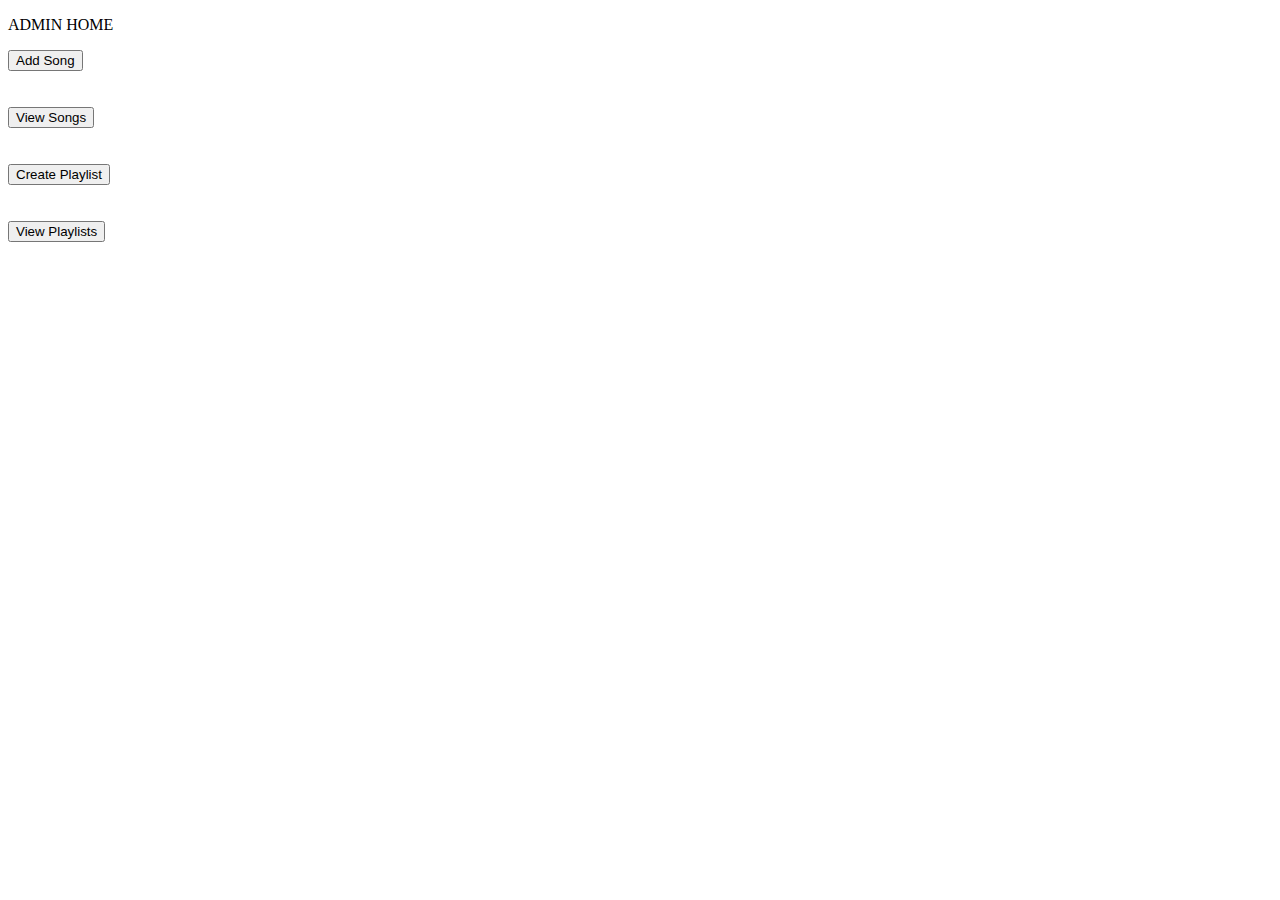
<file: Project_Tune_Hub/target/classes/templates/adminhome.html>
<!DOCTYPE html>
<html>
	<head>
		<meta charset="ISO-8859-1">
		<title>ADMIN_HOME</title>
	</head>
	<body>
		<p>ADMIN HOME</p>
		
		<form action="newsong">
			<input type="submit" value="Add Song">
		</form>
		<br><br>
		
		<form action="viewsongs">
			<input type="submit" value="View Songs">
		</form>
		<br><br>
		
		<form action="createplaylists">
			<input type="submit" value="Create Playlist">
		</form>
		<br><br>
		
		<form action="viewplaylists">
			<input type="submit" value="View Playlists">
		</form>
	</body>
</html>
</file>
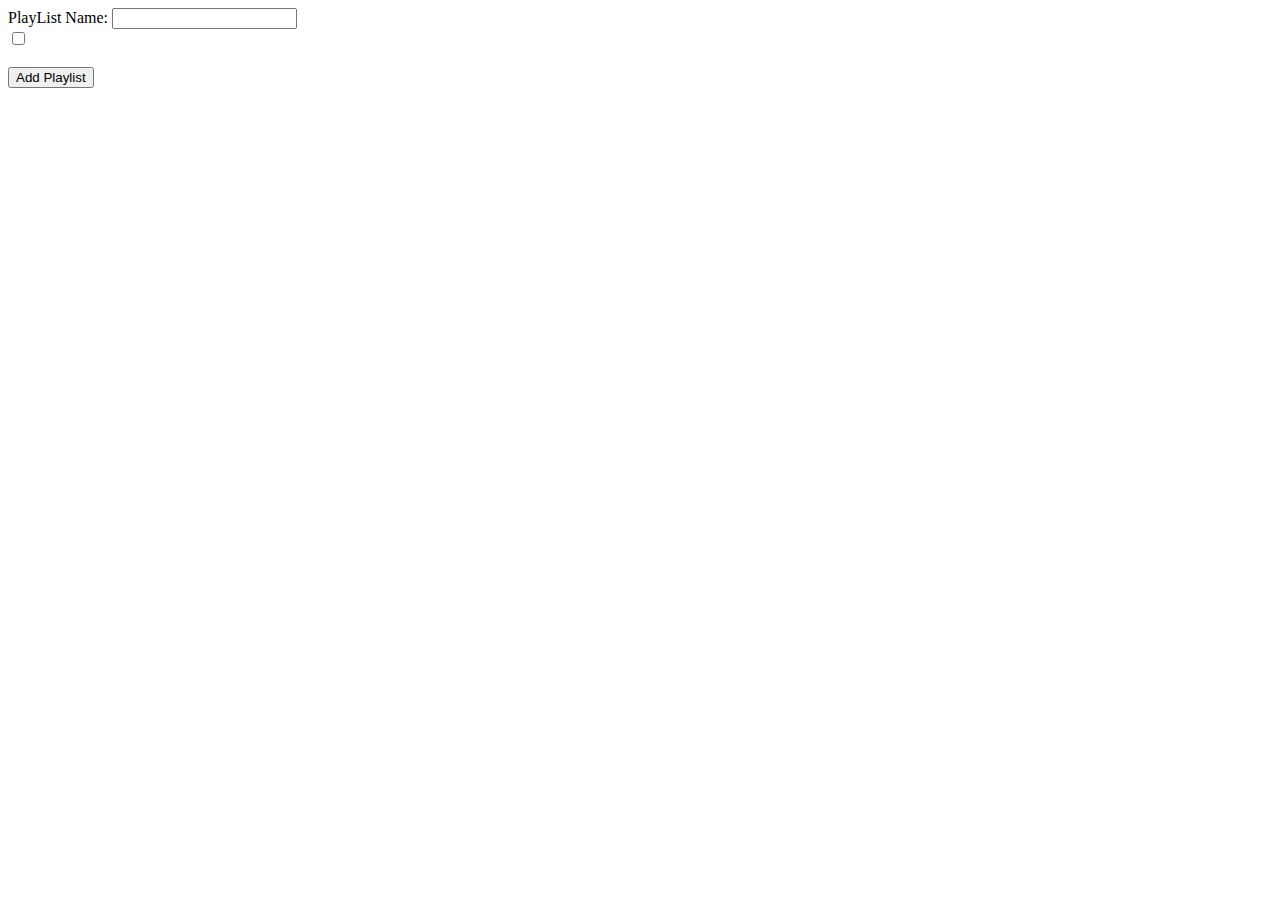
<file: Project_Tune_Hub/target/classes/templates/createplaylists.html>
<!DOCTYPE html>
<html xmlns:th="https://thymeleaf.org">
	<head>
		<meta charset="ISO-8859-1">
		<title>CREATE_PLAYLIST</title>
	</head>
	<body>
		<form action="addplaylist" method="post">
			<label>PlayList Name:</label>
			<input type="text" name="name">
			<br>
			<div th:each = "song:${songs}">
				<input type="checkbox" th:name="songs" th:value="${song.id}">
				<label th:text="${song.name}"></label>
			</div>
			<br>
			<input type="submit" value="Add Playlist">
		</form>
	</body>
</html>
</file>
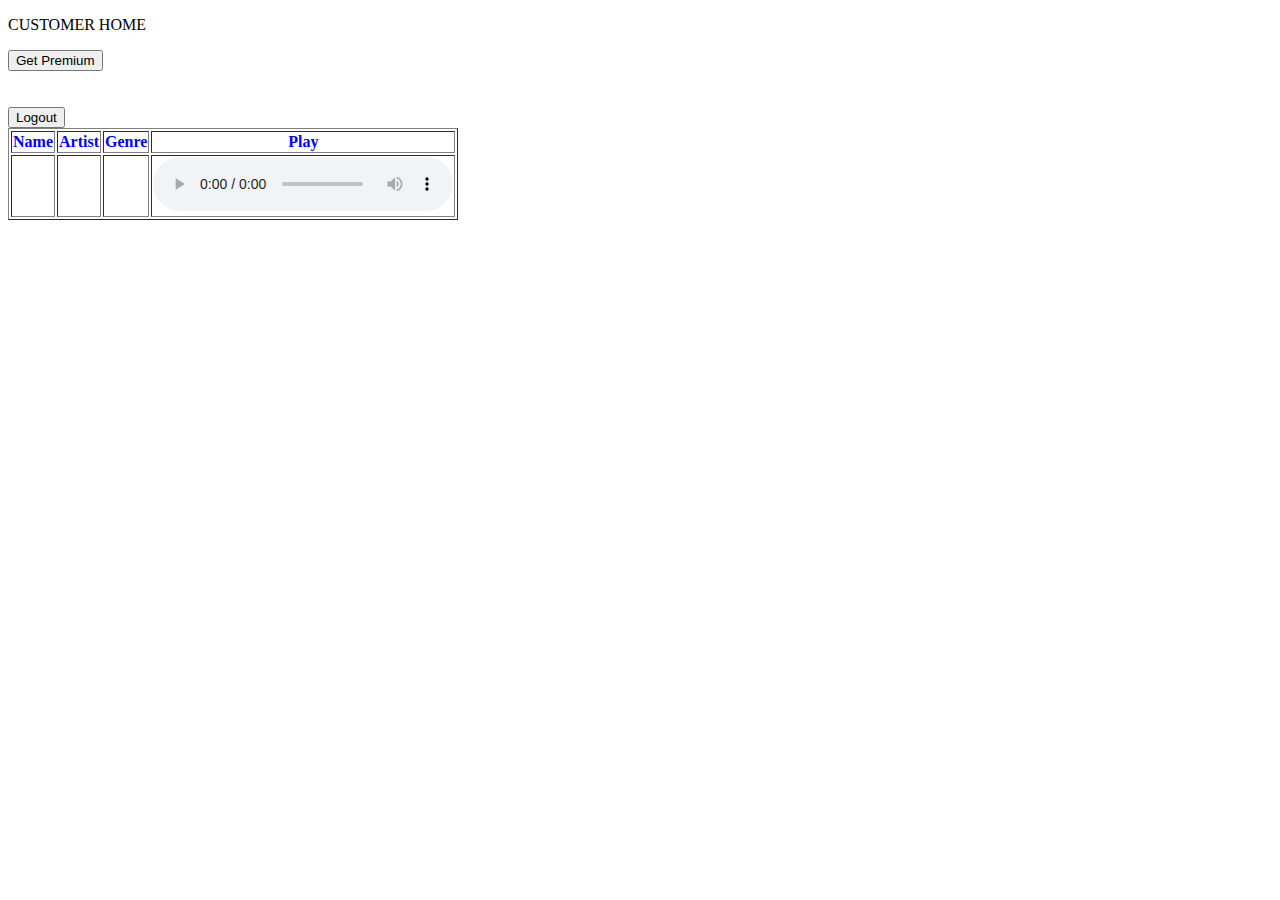
<file: Project_Tune_Hub/target/classes/templates/customerhome.html>
<!DOCTYPE html>
<html xmlns:th="https://thymeleaf.org">
	<head>
		<meta charset="ISO-8859-1">
		<title>CUSTOMER_HOME</title>
		<style>
			table{
			 color: blue;
			}
		</style>
	</head>
	<body>
		<p>CUSTOMER HOME</p>
		<!-- <form action="playsongs">
			<input type="submit" value="Play Songs">
		</form> -->
		
		<div th:unless="${ispremium}" class="non-premium">
			<form action="pay">
				<input type="submit" value="Get Premium">
			</form>
			<br><br>
			<form action="logout">
				<input type="submit" value="Logout">
			</form>
		</div>
		
		<div th:if="${ispremium}" class="premium">
			<table border = 1>
				<thead>
					<tr>
						<th>Name</th>
						<th>Artist</th>
						<th>Genre</th>
						<th>Play</th>
					</tr>
				</thead>
				<tbody>
					<tr th:each="s:${songs}">
						<td th:text="${s.name}"></td>
						<td th:text="${s.artist}"></td>
						<td th:text="${s.genre}"></td>
						<td>
							<audio controls>
								<source th:src="${s.link}">
							</audio>
						</td>
					</tr>
				</tbody>
			</table>
		</div>
		
	</body>
</html>
</file>
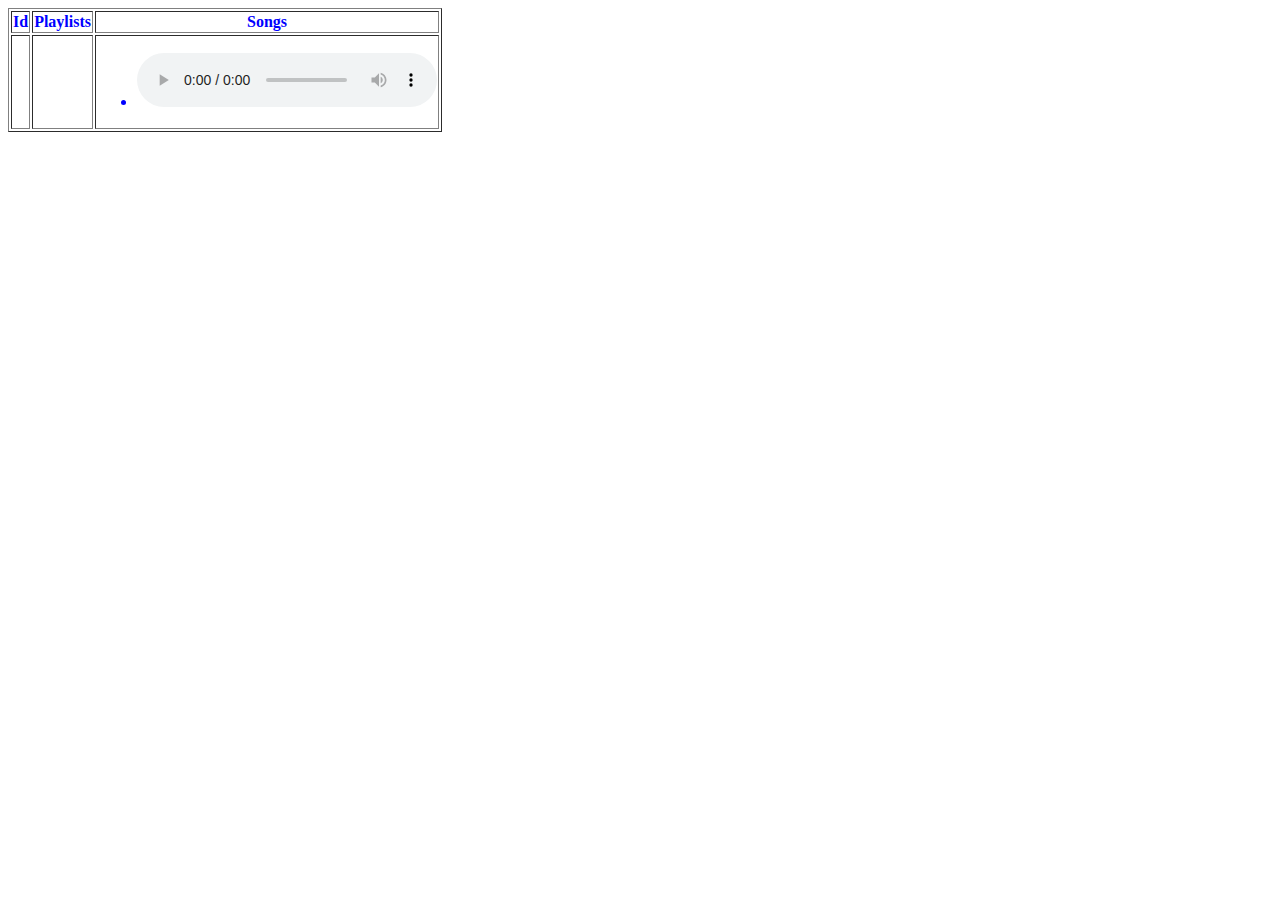
<file: Project_Tune_Hub/target/classes/templates/displayplaylists.html>
<!DOCTYPE html>
<html xmlns:th="https://thymeleaf.org">
	<head>
		<meta charset="ISO-8859-1">
		<title>LIST_OF_PLAYLISTS</title>
		<style>
			table{
			 color: blue;
			}
		</style>
	</head>
	<body>
		<table border = 1>
			<thead>
				<tr>
					<th>Id</th>
					<th>Playlists</th>
					<th>Songs</th>
				</tr>
			</thead>
			<tbody>
				<tr th:each="all:${allplaylists}">
					<td th:text="${all.id}"></td>
					<td th:text="${all.name}"></td>
					<td>
						<ul>
							<li th:each="song:${all.songs}">
								<span th:text="${song.name}"></span>
								<audio controls>
									<source th:src="${song.link}">
								</audio>
							</li>
						</ul>
					</td>
				</tr>
			</tbody>
		</table>
	</body>
</html>
</file>
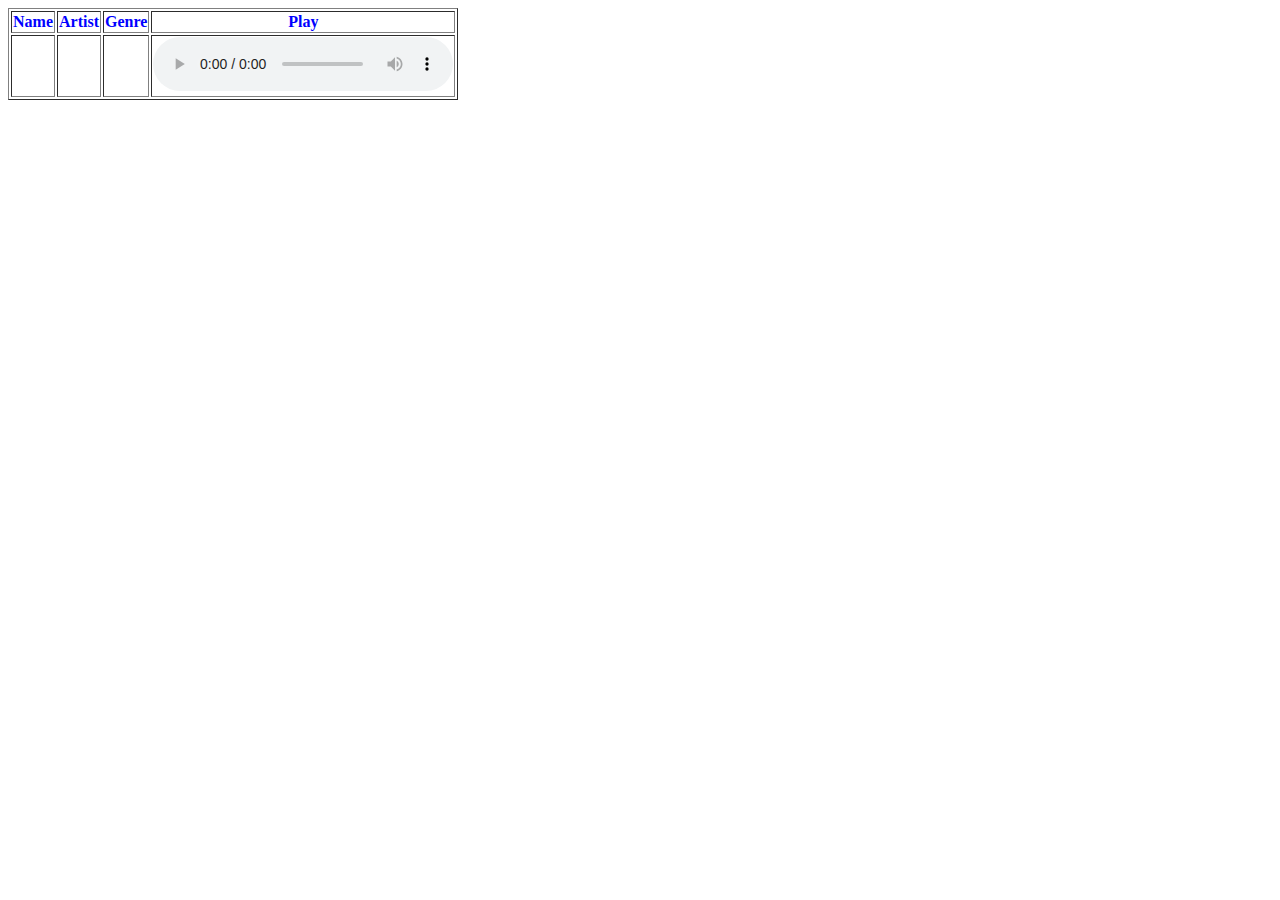
<file: Project_Tune_Hub/target/classes/templates/displaysongs.html>
<!DOCTYPE html>
<html xmlns:th="https://thymeleaf.org">
	<head>
		<meta charset="ISO-8859-1">
		<title>LIST_OF_SONGS</title>
		<style>
			table{
			 color: blue;
			}
		</style>
	</head>
	<body>
		<table border = 1>
			<thead>
				<tr>
					<th>Name</th>
					<th>Artist</th>
					<th>Genre</th>
					<th>Play</th>
				</tr>
			</thead>
			<tbody>
				<tr th:each="s:${songs}">
					<td th:text="${s.name}"></td>
					<td th:text="${s.artist}"></td>
					<td th:text="${s.genre}"></td>
					<td>
						<audio controls>
							<source th:src="${s.link}">
						</audio>
					</td>
				</tr>
			</tbody>
		</table>
	</body>
</html>
</file>
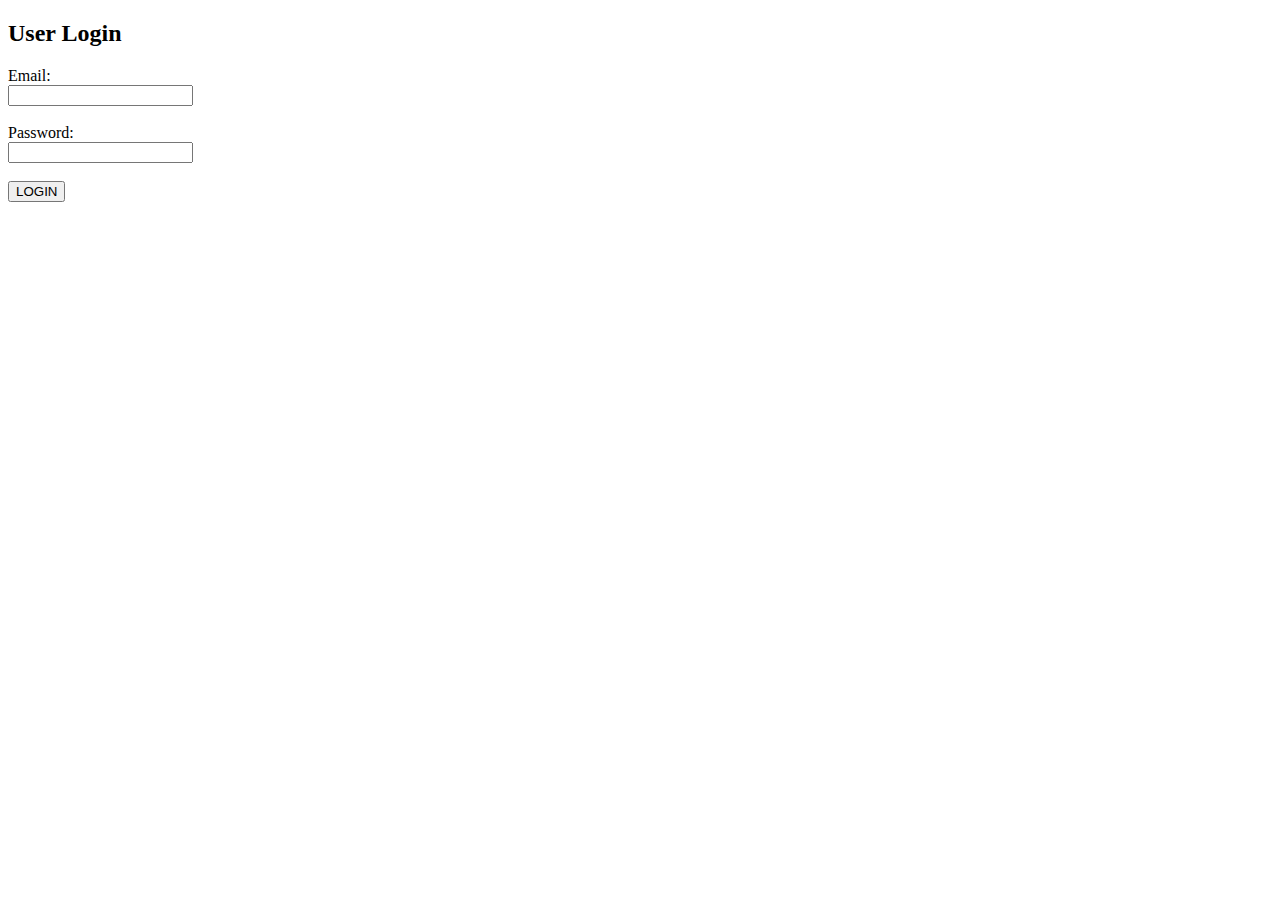
<file: Project_Tune_Hub/target/classes/templates/login.html>
<!DOCTYPE html>
	<html xmlns:th="https://thymeleaf.org">
	<head>
		<title>LOGIN_PAGE</title>
	</head>
	<body>
		<h2>User Login</h2>
		<form action="validate" method="post">
			<label>Email:</label><br>
			<input type="email" name="email"><br><br>
			<label>Password:</label><br>
			<input type="password" name="password"><br><br>
			<input type="submit" value="LOGIN">
		</form>
	</body>
</html>
</file>
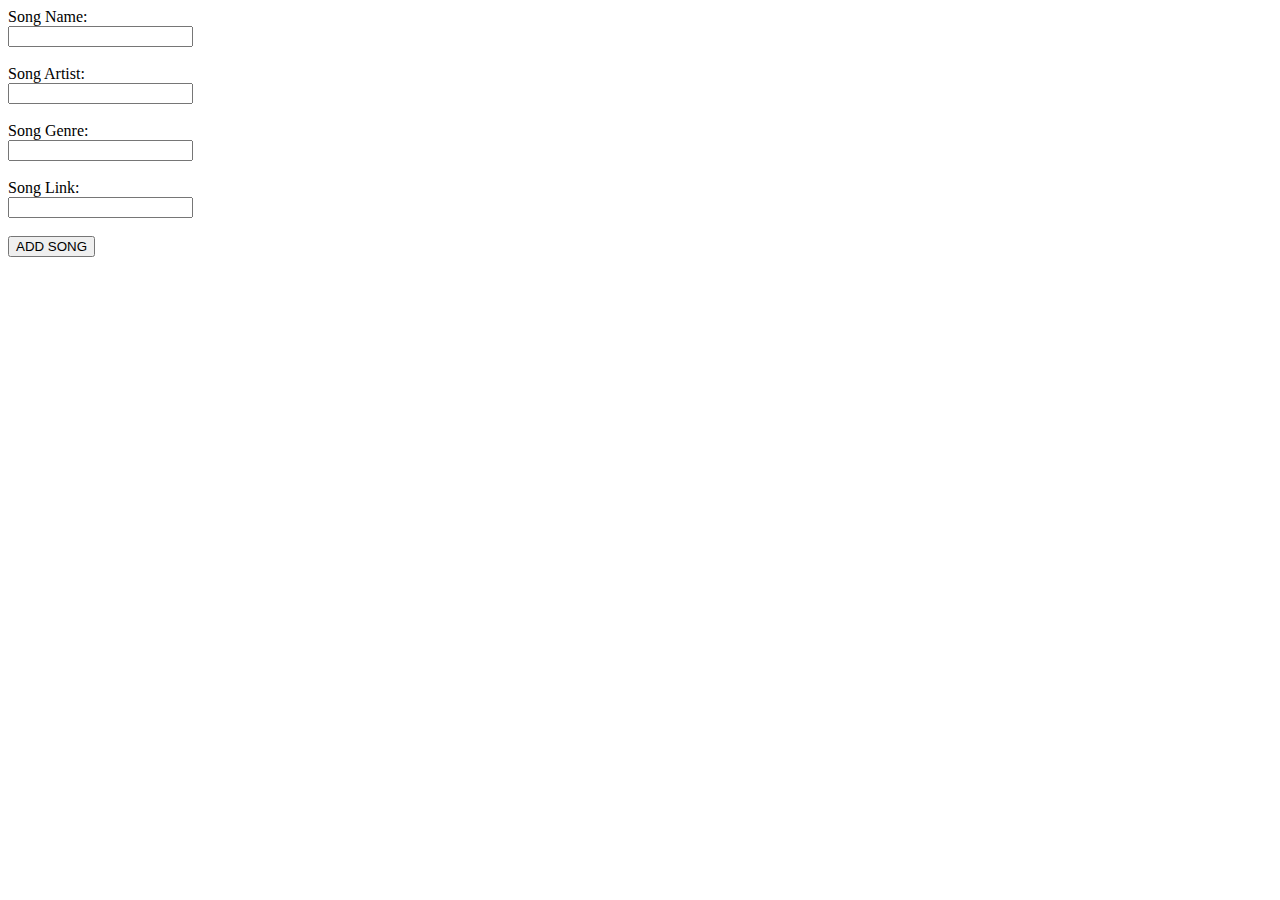
<file: Project_Tune_Hub/target/classes/templates/newsong.html>
<!DOCTYPE html>
<html xmlns:th="https://thymeleaf.org">
	<head>
		<meta charset="ISO-8859-1">
		<title>ADD_SONG</title>
	</head>
	<body>
		<form action="addsong" method="post">
			<label>Song Name:</label><br>
			<input type="text" name="name"><br><br>
			<label>Song Artist:</label><br>
			<input type="text" name="artist"><br><br>
			<label>Song Genre:</label><br>
			<input type="text" name="genre"><br><br>
			<label>Song Link:</label><br>
			<input type="text" name="link"><br><br>
			<input type="submit" value="ADD SONG">
		</form>
	</body>
</html>
</file>
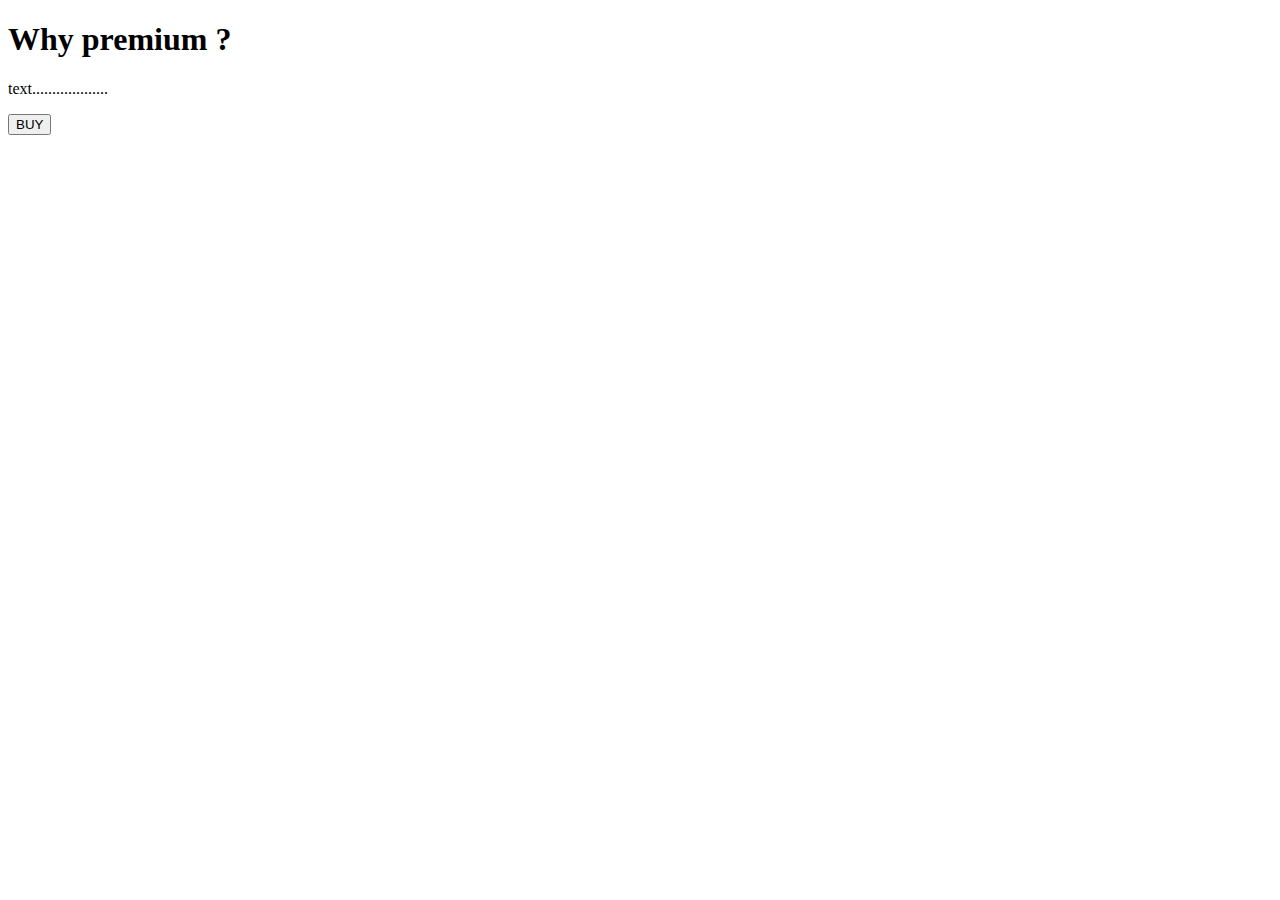
<file: Project_Tune_Hub/target/classes/templates/pay.html>
<!DOCTYPE html>
<html xmlns:th="https://www.thymeleaf.org">
	<head>
		<meta charset="ISO-8859-1">
		
		<title>PAYMENT_FORM</title>
		<script src="https://checkout.razorpay.com/v1/checkout.js"></script>
		<script src="https://code.jquery.com/jquery-3.5.1.min.js"></script>
	
	</head>
	<body>
		<div>
		
			<h1>Why premium ? </h1>
			<p>text...................</p>
				
		    <form id="payment-form">
				<button type="submit" class="buy-button" >BUY</button>
			</form>
		   
		</div>
	
		<script>
			$(document).ready(function() {
			    $(".buy-button").click(function(e) {
			        e.preventDefault();
			        var form = $(this).closest('form');
			        
			        
			        createOrder();
			    });
			});
			
			function createOrder() {
				
			    $.post("/createOrder")
			        .done(function(order) {
			            order = JSON.parse(order);
			            var options = {
			                "key": "rzp_test_qTfwV6l9ursCs6",
			                "amount": order.amount_due.toString(),
			                "currency": "INR",
			                "name": "Tune Hub",
			                "description": "Test Transaction",
			                "order_id": order.id,
			                "handler": function (response) {
			                    verifyPayment(response.razorpay_order_id, response.razorpay_payment_id, response.razorpay_signature);
			                },
			                "prefill": {
			                    "name": "Your Name",
			                    "email": "test@example.com",
			                    "contact": "9999999999"
			                },
			                "notes": {
			                    "address": "Your Address"
			                },
			                "theme": {
			                    "color": "#F37254"
			                }
			            };
			            var rzp1 = new Razorpay(options);
			            rzp1.open();
			        })
			        .fail(function(error) {
			            console.error("Error:", error);
			        });
			}
			
			function verifyPayment(orderId, paymentId, signature) {
			     $.post("/verify", { orderId: orderId, paymentId: paymentId, signature: signature })
			         .done(function(isValid) {
			             if (isValid) {
			             	alert("Payment successful");
			             	window.location.href='payment-success';
			             } else {
			             	alert("Payment failed");
			             	window.location.href='payment-failure';
			             }
			         })
			         .fail(function(error) {
			             console.error("Error:", error);
			         });
			}
		</script>
	</body>
</html>
</file>
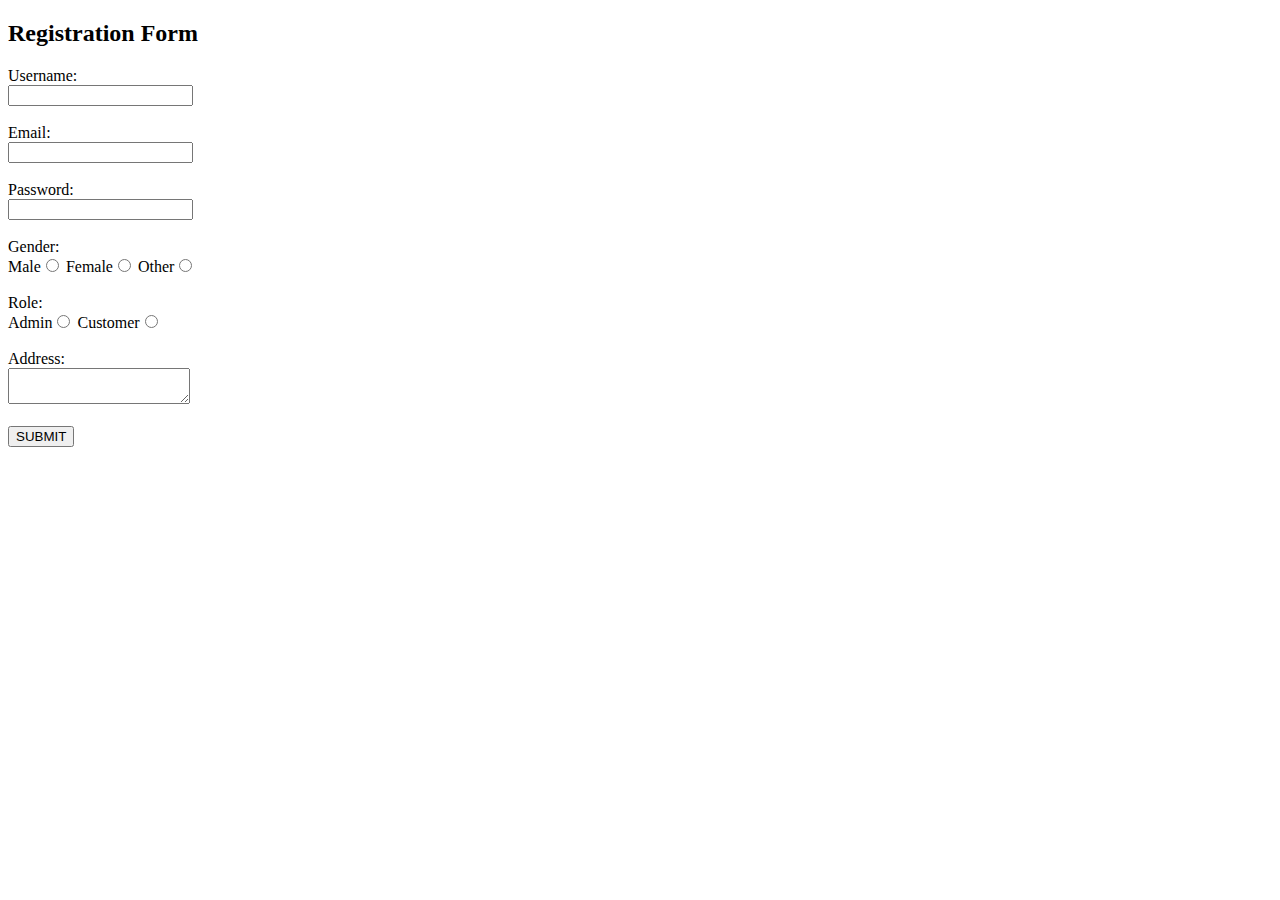
<file: Project_Tune_Hub/target/classes/templates/registration.html>
<!DOCTYPE html>
<html xmlns:th="https://thymeleaf.org">
	<head>
		<title>REGISTRATION_PAGE</title>
	</head>
	<body>
		<h2>Registration Form</h2>
		<form action="register" method="post">
			<label>Username:</label><br>
			<input type="text" name="username"><br><br>
			<label>Email:</label><br>
			<input type="email" name="email"><br><br>
			<label>Password:</label><br>
			<input type="password" name="password"><br><br>
			<label>Gender:</label><br>
			Male<input type="radio" name="gender" value="male">
			Female<input type="radio" name="gender" value="female">
			Other<input type="radio" name="gender" value="other"><br><br>
			<label>Role:</label><br>
			Admin<input type="radio" name="role" value="admin">
			Customer<input type="radio" name="role" value="customer"><br><br>
			<label>Address:</label><br>
			<textarea name="address"></textarea><br><br>
			<input type="submit" value="SUBMIT">
		</form>
	</body>
</html>
</file>
